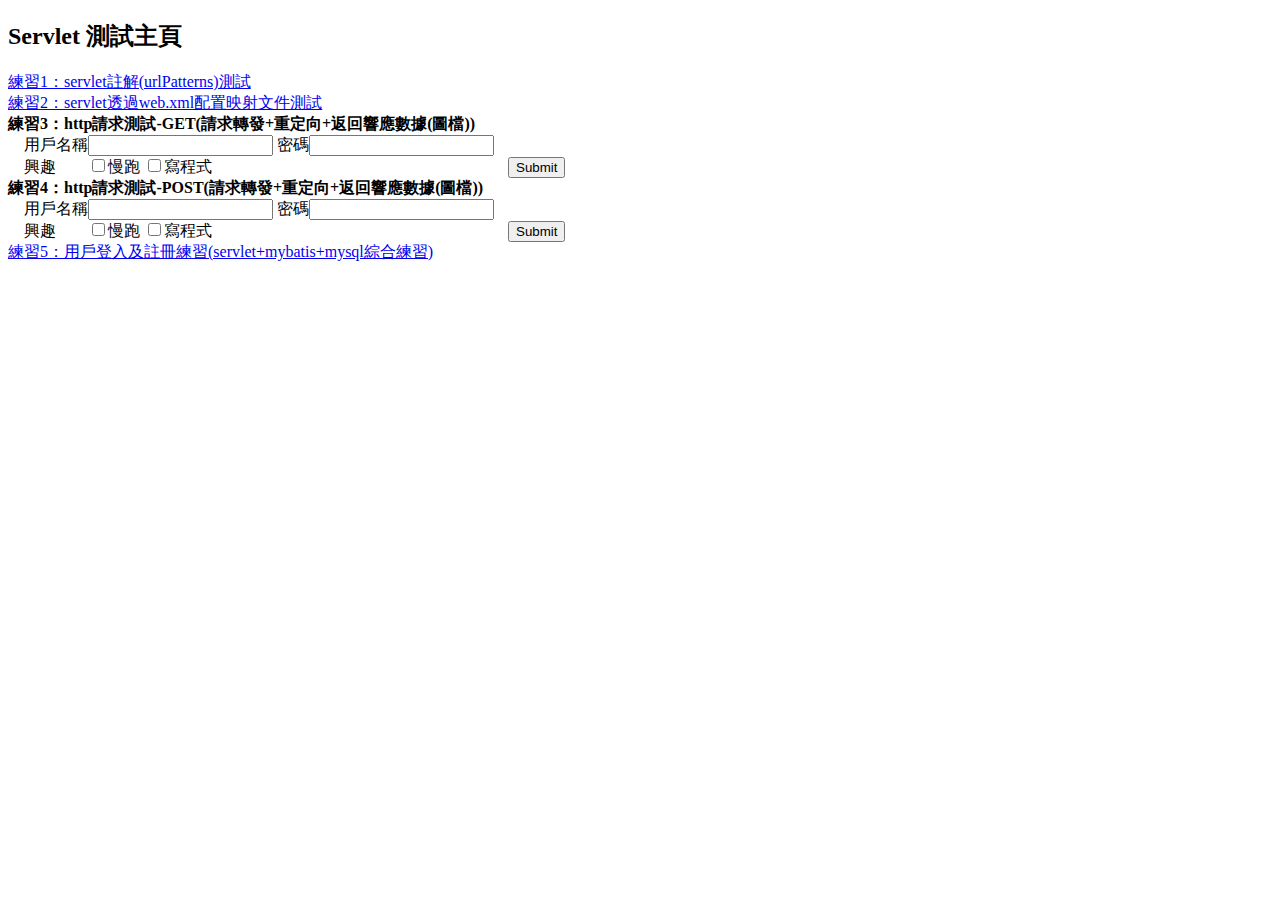
<file: target/servlet_practice/index.html>
<!DOCTYPE html>
<html lang="en">
<head>
    <meta charset="UTF-8">
    <title>index_html</title>
</head>
<body>
<h2>Servlet 測試主頁</h2>
<a href="./demo01">練習1：servlet註解(urlPatterns)測試</a><br>
<a href="./webdemo01">練習2：servlet透過web.xml配置映射文件測試</a><br>
<span><b>練習3：http請求測試-GET(請求轉發+重定向+返回響應數據(圖檔))</b></span>
<form action="./demo02" method="get">
    &emsp;用戶名稱<input type="text" name="username">
    密碼<input type="password" name="password"><br>
    &emsp;興趣&emsp;&emsp;<input type="checkbox" name="hobby" value="1">慢跑
    <input type="checkbox" name="hobby" value="2">寫程式
    &emsp;&emsp;&emsp;&emsp;&emsp;&emsp;&emsp;&emsp;&emsp;&emsp;&emsp;&emsp;&emsp;&emsp;&emsp;&emsp;&emsp;&emsp;
    <input type="submit">
</form>
<span><b>練習4：http請求測試-POST(請求轉發+重定向+返回響應數據(圖檔))</b></span>
<form action="./demo02" method="post">
    &emsp;用戶名稱<input type="text" name="username">
    密碼<input type="password" name="password"><br>
    &emsp;興趣&emsp;&emsp;<input type="checkbox" name="hobby" value="1">慢跑
    <input type="checkbox" name="hobby" value="2">寫程式
    &emsp;&emsp;&emsp;&emsp;&emsp;&emsp;&emsp;&emsp;&emsp;&emsp;&emsp;&emsp;&emsp;&emsp;&emsp;&emsp;&emsp;&emsp;
    <input type="submit">
</form>
<a href="html/login.html">練習5：用戶登入及註冊練習(servlet+mybatis+mysql綜合練習)</a><br>
</body>
</html>
</file>
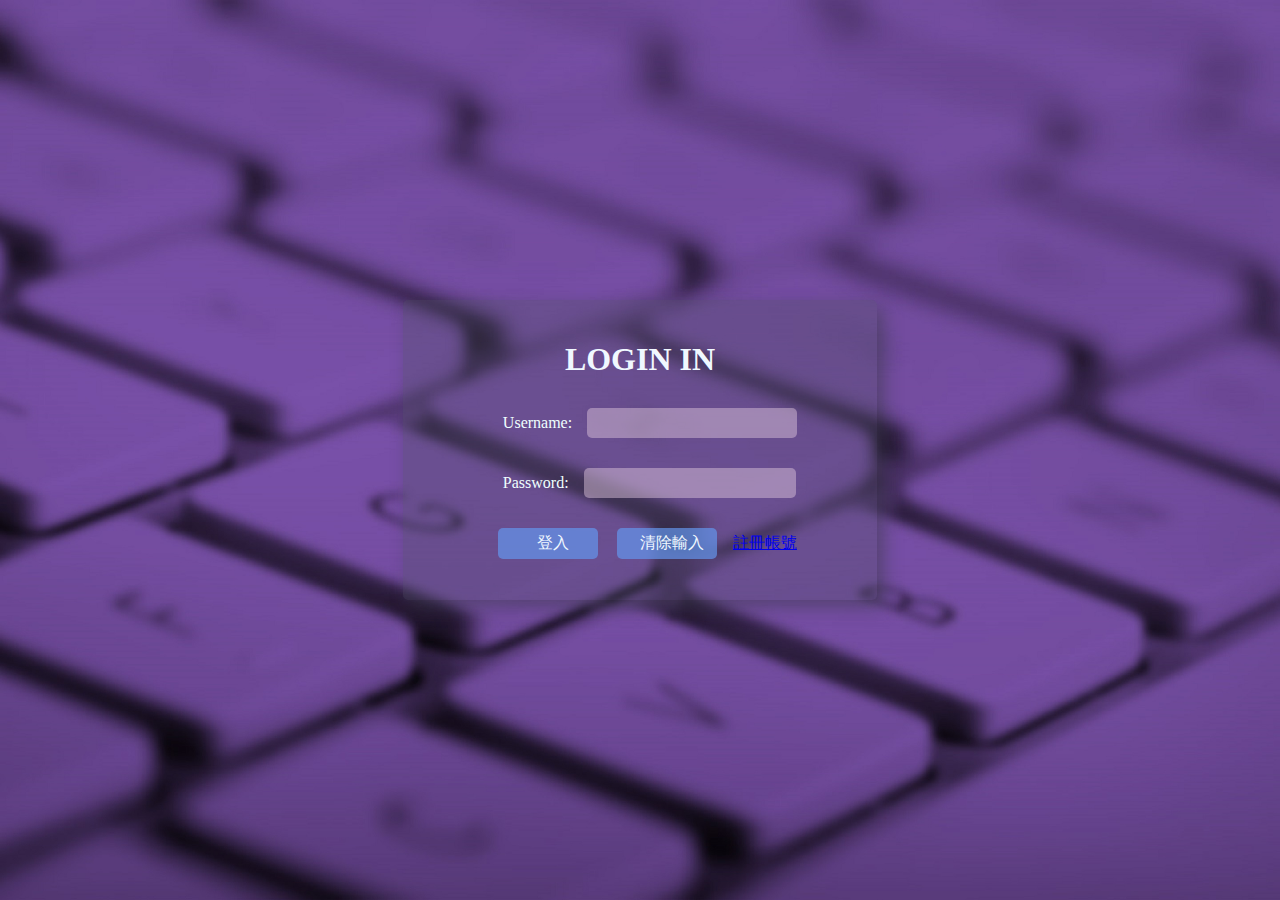
<file: target/servlet_practice/html/login.html>
<!DOCTYPE html>
<html lang="en">
<head>
    <meta charset="UTF-8">
    <title>登入頁面(Servlet練習)</title>
    <link href="../css/login.css" rel="stylesheet">
</head>
<body>
<div id="loginDiv">
    <form action="../login" method="post" id="form">
        <h1 id="loginMsg">LOGIN IN</h1>
        <p>Username:<input id="username" name="username" type="text"></p>
        <p>Password:<input id="password" name="password" type="password"></p>
        <div id="subDiv">
            <input type="submit" class="button" value="登入">
            <input type="reset" class="button" value="清除輸入">&nbsp;&nbsp;&nbsp;
            <a href="register.html">註冊帳號</a>
        </div>
    </form>
</div>

</body>
</html>
</file>
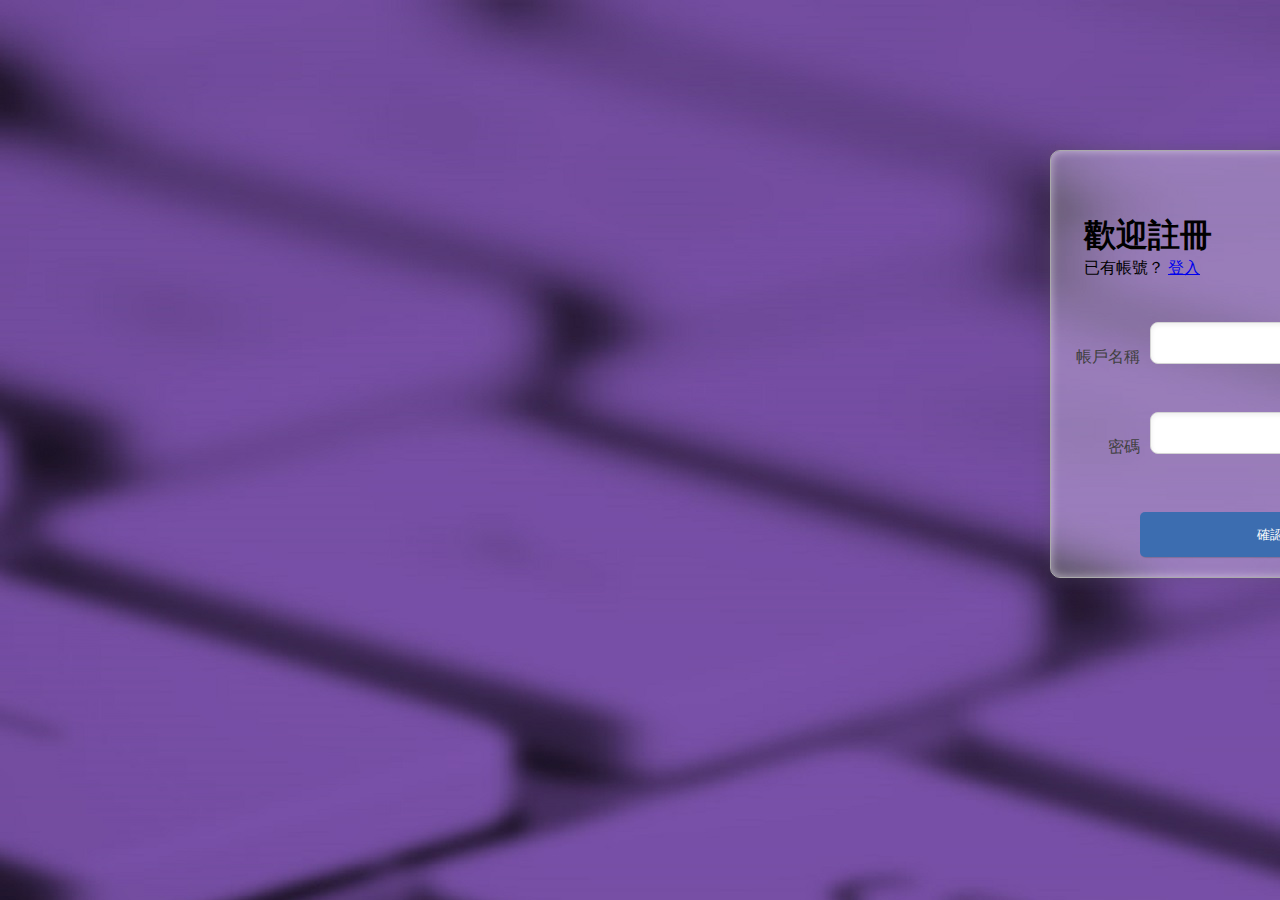
<file: target/servlet_practice/html/register.html>
<!DOCTYPE html>
<html lang="en">
<head>
    <meta charset="UTF-8">
    <title>註冊頁面(Servlet練習)</title>
    <link href="../css/register.css" rel="stylesheet">
</head>

<body>
<div class="form-div">
  <div class="reg-content">
    <h1>歡迎註冊</h1>
    <span>已有帳號？</span> <a href="login.html">登入</a>
  </div>
  <form id="reg-form" action="../register" method="post">
    <table>
      <tr>
        <td>帳戶名稱</td>
        <td class="inputs">
          <input name="username" type="text" id="username">
          <br>
          <span id="username_err" class="err_msg" style="display: none">帳戶名稱格式不正確</span>
        </td>
      </tr>

      <tr>
        <td>密碼</td>
        <td class="inputs">
          <input name="password" type="password" id="password">
          <br>
          <span id="password_err" class="err_msg" style="display: none">密碼格式不正確</span>
        </td>
      </tr>
    </table>
    <div class="buttons">
      <input value="確認註冊" type="submit" id="reg_btn">
    </div>
    <br class="clear">
  </form>
</div>

<script src="../js/validation.js"></script>

</body>
</html>
</file>
<file: target/servlet_practice/css/login.css>
* {
    margin: 0;
    padding: 0;
}

html {
    height: 100%;
    width: 100%;
    overflow: hidden;
    margin: 0;
    padding: 0;
    background: url(../img/reg_bg_min.jpg) no-repeat 0px 0px;
    background-repeat: no-repeat;
    background-size: 100% 100%;
    -moz-background-size: 100% 100%;
}

body {
    display: flex;
    align-items: center;
    justify-content: center;
    height: 100%;
}

#loginDiv {
    width: 37%;
    display: flex;
    justify-content: center;
    align-items: center;
    height: 300px;
    background-color: rgba(75, 81, 95, 0.3);
    box-shadow: 7px 7px 17px rgba(52, 56, 66, 0.5);
    border-radius: 5px;
}

#name_trip {
    margin-left: 50px;
    color: red;
}

p {
    margin-top: 30px;
    margin-left: 20px;
    color: azure;
}

input {
    margin-left: 15px;
    border-radius: 5px;
    border-style: hidden;
    height: 30px;
    width: 140px;
    background-color: rgba(216, 191, 216, 0.5);
    outline: none;
    color: #f0edf3;
    padding-left: 10px;
}
#username{
    width: 200px;
}
#password{
    width: 202px;
}
.button {
    border-color: cornsilk;
    background-color: rgba(100, 149, 237, .7);
    color: aliceblue;
    border-style: hidden;
    border-radius: 5px;
    width: 100px;
    height: 31px;
    font-size: 16px;
}

#subDiv {
    text-align: center;
    margin-top: 30px;
}
#loginMsg{
    text-align: center;color: aliceblue;
}
</file>
<file: target/servlet_practice/css/register.css>
* {
    margin: 0;
    padding: 0;
    list-style-type: none;
}
.reg-content{
    padding: 30px;
    margin: 3px;
}
a, img {
    border: 0;
}

body {
    background-image: url("../img/reg_bg_min.jpg") ;
    text-align: center;
}

table {
    border-collapse: collapse;
    border-spacing: 0;
}

td, th {
    padding: 0;
    height: 90px;

}
.inputs{
    vertical-align: top;
}

.clear {
    clear: both;
}

.clear:before, .clear:after {
    content: "";
    display: table;
}

.clear:after {
    clear: both;
}

.form-div {
    background-color: rgba(255, 255, 255, 0.27);
    border-radius: 10px;
    border: 1px solid #aaa;
    width: 424px;
    margin-top: 150px;
    margin-left:1050px;
    padding: 30px 0 20px 0px;
    font-size: 16px;
    box-shadow: inset 0px 0px 10px rgba(255, 255, 255, 0.5), 0px 0px 15px rgba(75, 75, 75, 0.3);
    text-align: left;
}

.form-div input[type="text"], .form-div input[type="password"], .form-div input[type="email"] {
    width: 268px;
    margin: 10px;
    line-height: 20px;
    font-size: 16px;
}

.form-div input[type="checkbox"] {
    margin: 20px 0 20px 10px;
}

.form-div input[type="button"], .form-div input[type="submit"] {
    margin: 10px 20px 0 0;
}

.form-div table {
    margin: 0 auto;
    text-align: right;
    color: rgba(64, 64, 64, 1.00);
}

.form-div table img {
    vertical-align: middle;
    margin: 0 0 5px 0;
}

.footer {
    color: rgba(64, 64, 64, 1.00);
    font-size: 12px;
    margin-top: 30px;
}

.form-div .buttons {
    float: right;
}

input[type="text"], input[type="password"], input[type="email"] {
    border-radius: 8px;
    box-shadow: inset 0 2px 5px #eee;
    padding: 10px;
    border: 1px solid #D4D4D4;
    color: #333333;
    margin-top: 5px;
}

input[type="text"]:focus, input[type="password"]:focus, input[type="email"]:focus {
    border: 1px solid #50afeb;
    outline: none;
}

input[type="button"], input[type="submit"] {
    padding: 7px 15px;
    background-color: #3c6db0;
    text-align: center;
    border-radius: 5px;
    overflow: hidden;
    min-width: 80px;
    border: none;
    color: #FFF;
    box-shadow: 1px 1px 1px rgba(75, 75, 75, 0.3);
}

input[type="button"]:hover, input[type="submit"]:hover {
    background-color: #5a88c8;
}

input[type="button"]:active, input[type="submit"]:active {
    background-color: #5a88c8;
}
.err_msg{
    color: red;
    padding-right: 170px;
}
#password_err,#tel_err{
    padding-right: 195px;
}

#reg_btn{
    margin-right:50px; width: 285px; height: 45px; margin-top:20px;
}
</file>
